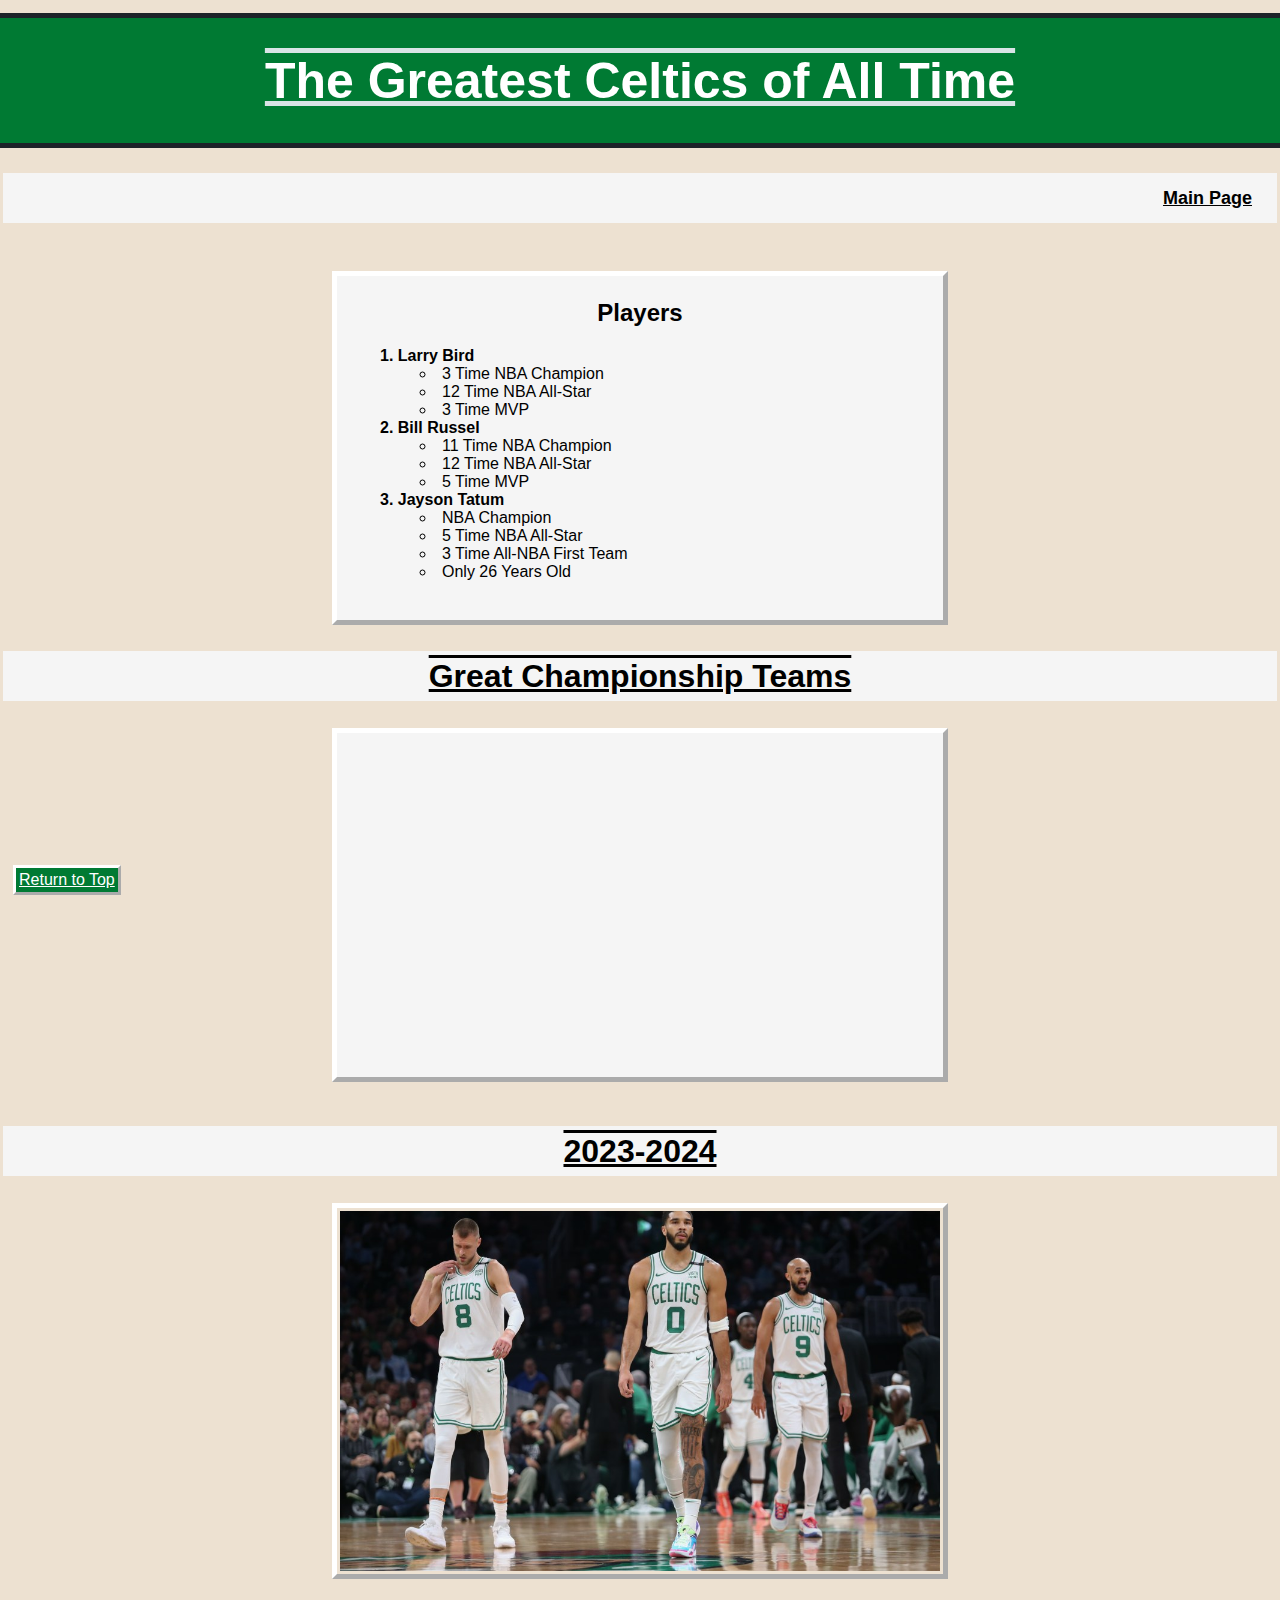
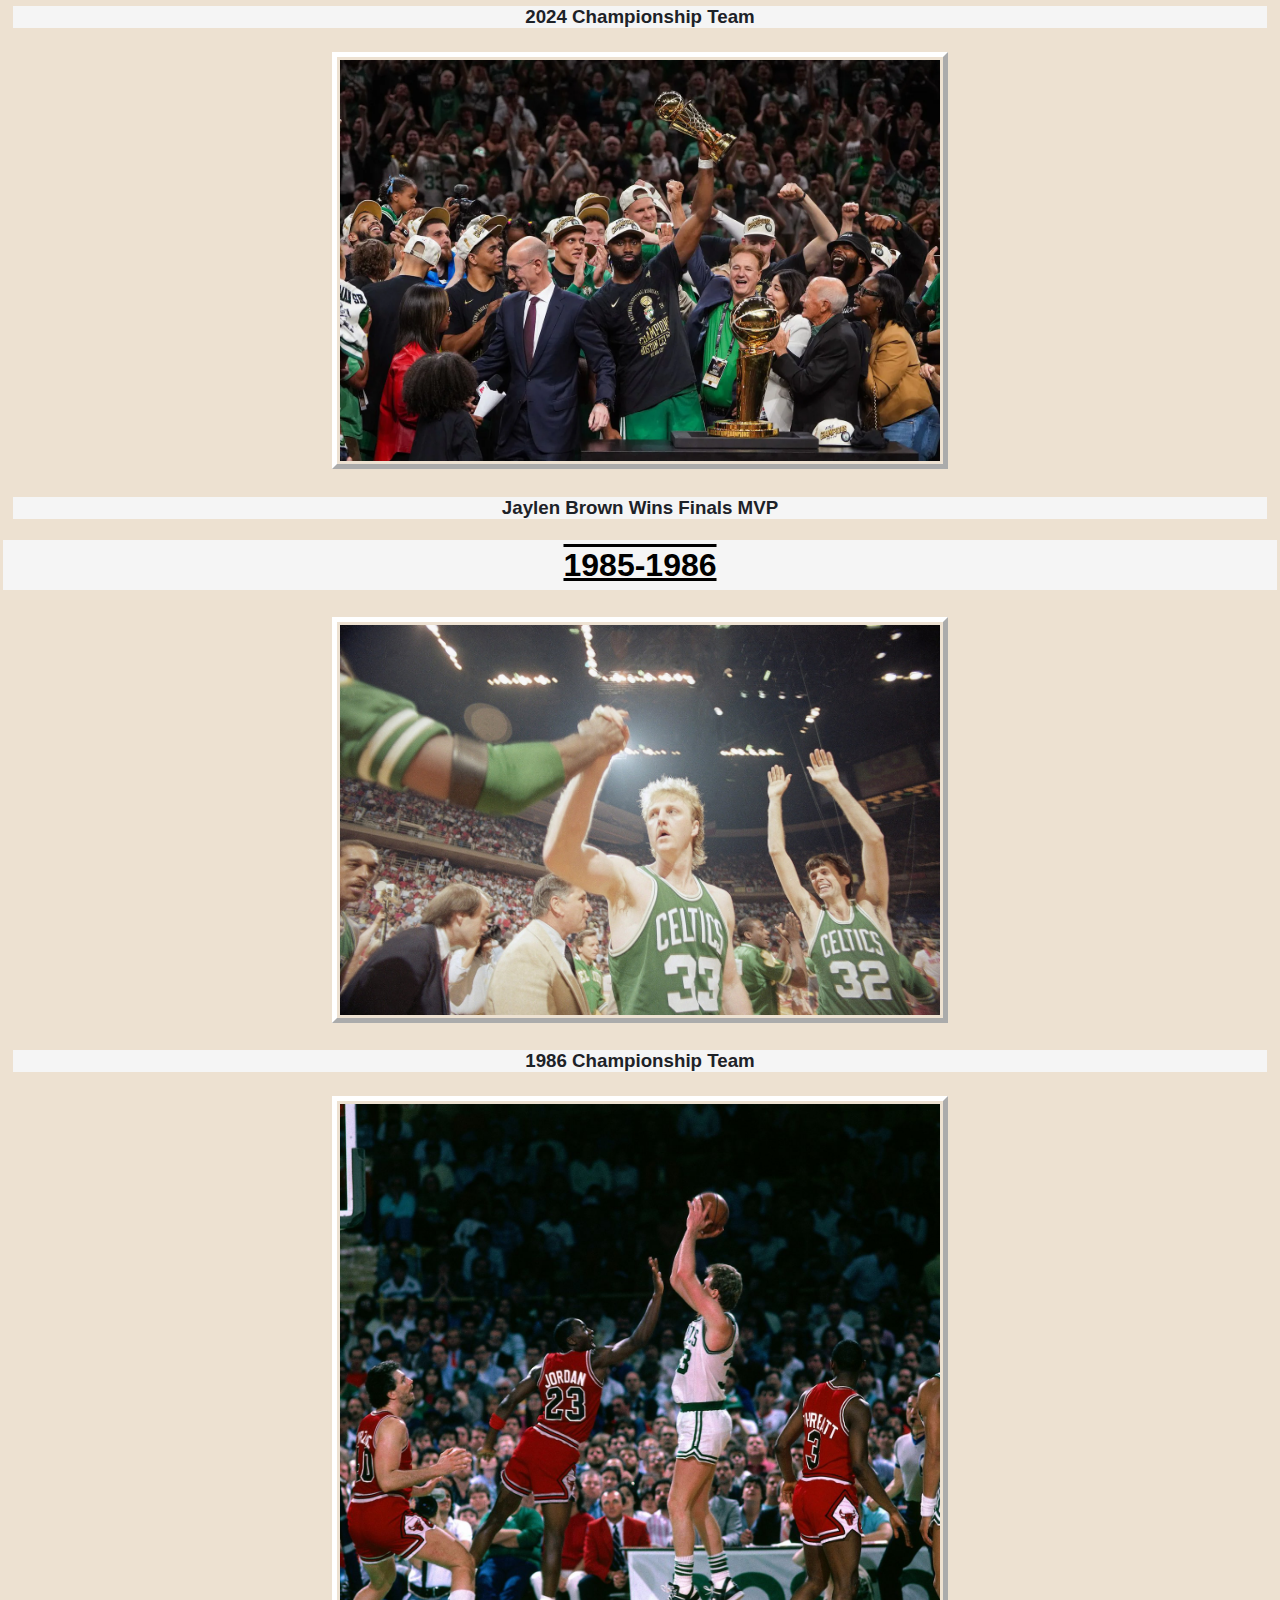
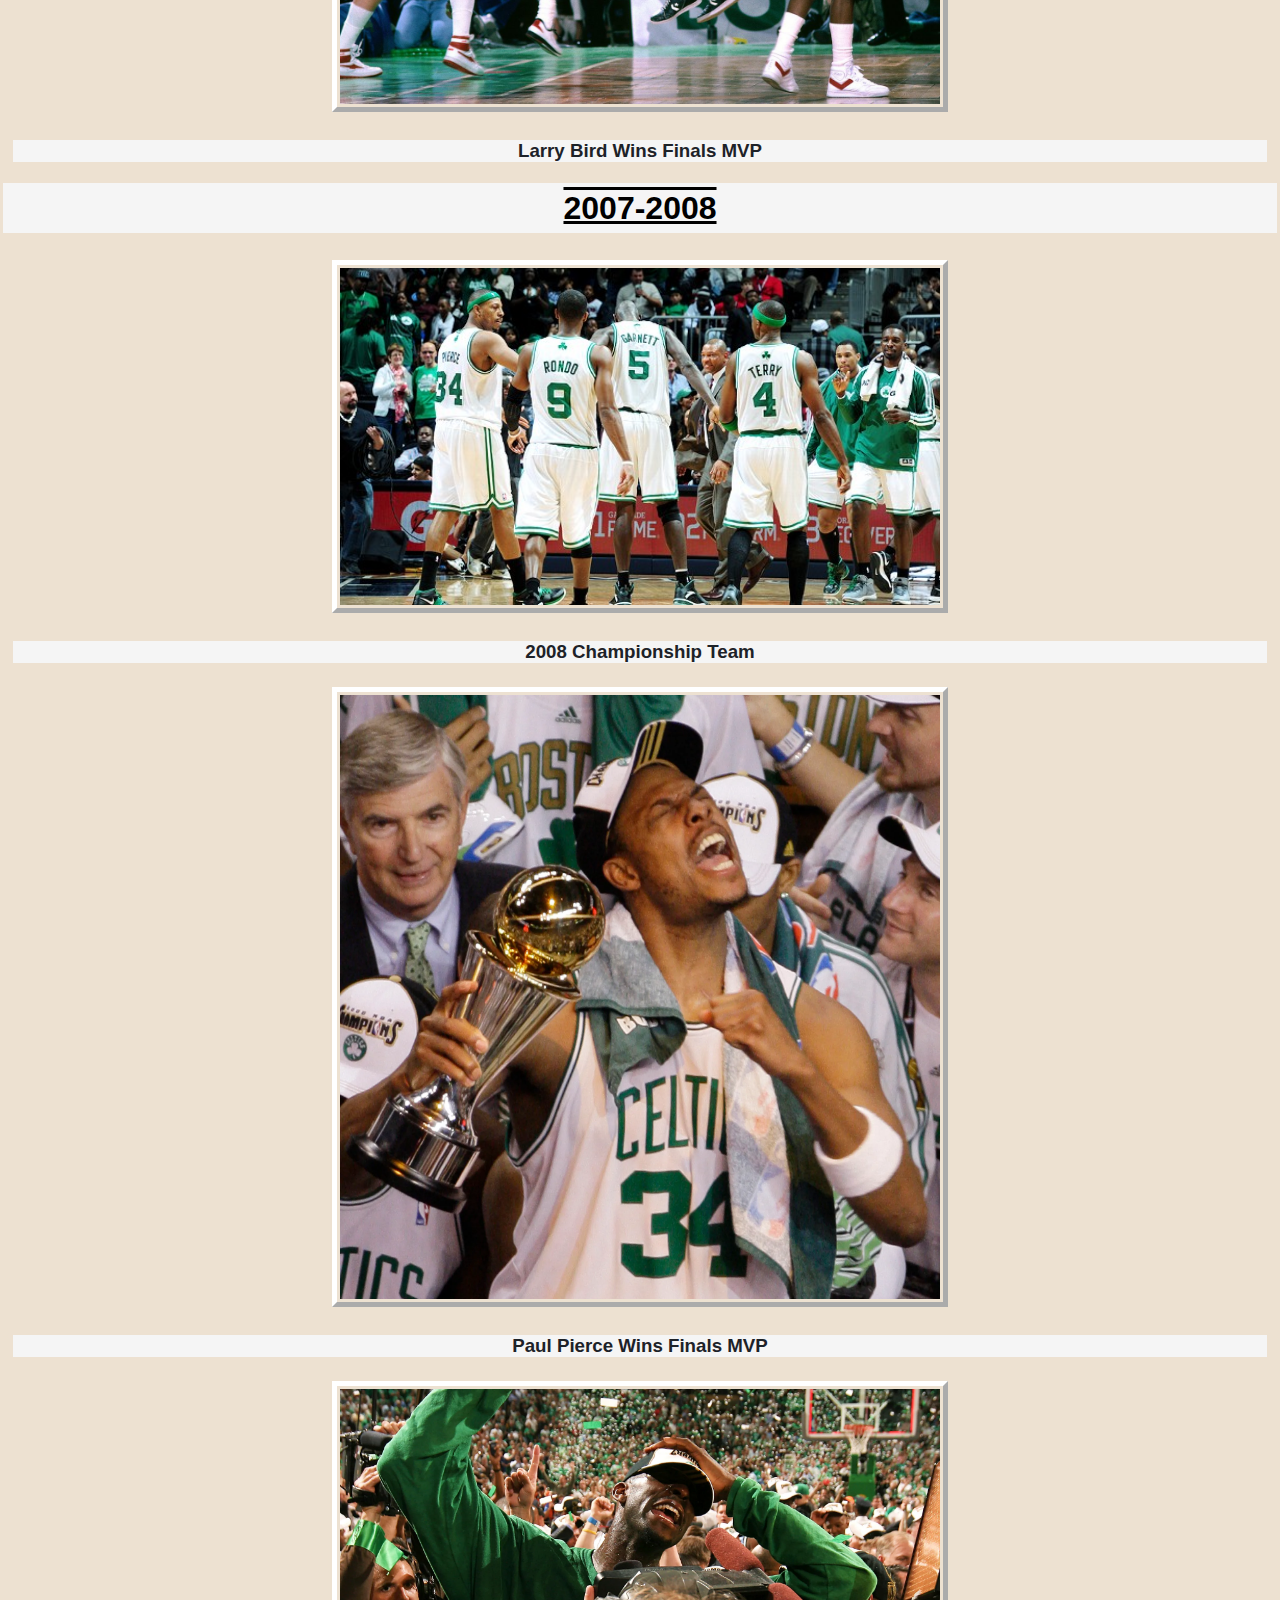
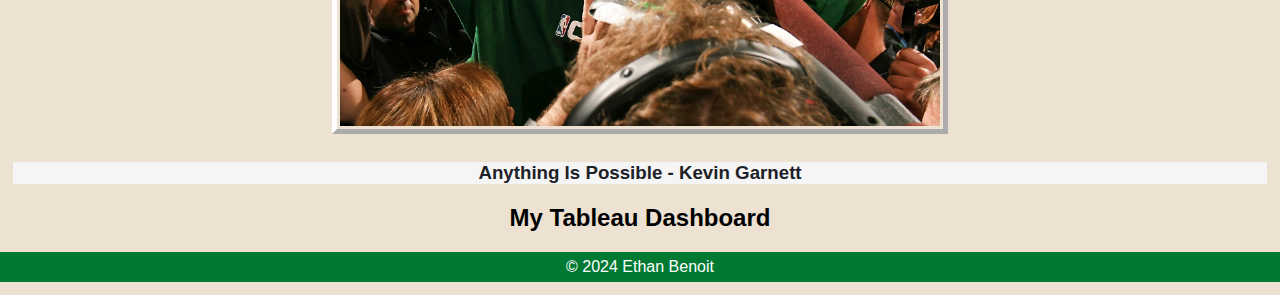
<file: celtics.html>
<!DOCTYPE html>
<html lang="en">
<head>
    <meta charset="UTF-8">
    <meta name="viewport" content="width=device-width, initial-scale=1.0">
    <title>Boston Celtics</title>
    <link rel = "stylesheet" type = "text/css" href="./styles.css">
</head>
<body>
    <div class = common  > 
        <h1 id = "top" class = header1 >The Greatest Celtics of All Time</h1>
        
    </div>
    <!--Navigation back to the professional-looking page-->
    <div class = break>
        <nav>
            <a href = "./index.html" class = blackText >Main Page</a>
        </nav>
    </div>
    <br>
    <!--unordered list in ordered list-->
    <div class = container>
        <h2>Players</h2>
        <ol>
            <li>Larry Bird</li>
                <ul>
                    <li>3 Time NBA Champion</li>
                    <li>12 Time NBA All-Star</li>
                    <li>3 Time MVP</li>
                </ul>
            <li>Bill Russel</li>
                <ul>
                    <li>11 Time NBA Champion</li>
                    <li>12 Time NBA All-Star</li>
                    <li>5 Time MVP</li>
                </ul>
            <li>Jayson Tatum</li>
                <ul>
                    <li>NBA Champion</li>
                    <li>5 Time NBA All-Star</li>
                    <li>3 Time All-NBA First Team</li> 
                    <li>Only 26 Years Old</li>
                </ul>
        </ol>
    </div>
    <br>
<!--an embedded youtube video CENTER-->
<div class = break>
    <h1 class = header2>Great Championship Teams</h1>
</div>
<div class = container style = "text-align: center;">
    <iframe width="560" height="315" src="https://www.youtube.com/embed/JBVEwMOzvGA?si=TJ99VcDpNjnK4Ulv" 
        title="YouTube video player" frameborder="0" allow="accelerometer; autoplay; clipboard-write; encrypted-media; gyroscope; picture-in-picture; web-share" 
        referrerpolicy="strict-origin-when-cross-origin" allowfullscreen>
    </iframe>
</div>
<br>
<br>
<!--at least one image-->
<div class = break>
    <h1 class = header2>2023-2024</h1>
</div>
<div>
    <img src = "2023-2024BostonCeltics.jpeg" alt = "2024 Championship Team" >
    <h3>2024 Championship Team</h3>
</div>
<div>
    <img src = "JaylenBrownFinalsMVP.webp" alt = "2024 Finals MVP Jaylen Brown" >
    <h3>Jaylen Brown Wins Finals MVP</h3>
</div>
<div class = break>
    <h1 class = header2>1985-1986</h1>
</div>
<div>
    <img src = "1985-1986BostonCeltics.jpeg" alt = "1986 Championship Team">
    <h3>1986 Championship Team</h3>
</div>
<div>
    <img src = "LarryBirdFinalsMVP.jpeg" alt = "1986 Finals MVP Larry Bird">
    <h3>Larry Bird Wins Finals MVP</h3>
</div>
<div class = "break">
    <h1 class = header2>2007-2008</h1>
</div>
<div>
    <img src= "2007-2008BostonCeltics.jpeg" alt = "2008 Championship Team" >
    <h3>2008 Championship Team</h3>
</div>
<div>
    <img src = "PaulPierceFinalsMVP.webp" alt = "2008 Finals MVP Paul Pierce">
    <h3>Paul Pierce Wins Finals MVP</h3>
</div>
<div>
    <img src = "KevinGarnettFInals.webp" alt = "Anything Is Possible - Kevin Garnett">
    <h3>Anything Is Possible - Kevin Garnett</h3>
</div> 

<!--Embedded Tableau-->
<h2>My Tableau Dashboard</h2>
    <div class='tableauPlaceholder' id='viz1718744566583' style='position: relative'>
        <noscript>
            <a href='#'><img alt=' ' src='https:&#47;&#47;public.tableau.com&#47;static&#47;images&#47;Wo&#47;WorldPopulationGrowthandDemographicChangesThroughoutTime1950to2021&#47;Dashboard&#47;1_rss.png' 
            style='border: none' />
        </a>
    </noscript><object class='tableauViz'  style='display:none;'>
        <param name='host_url' value='https%3A%2F%2Fpublic.tableau.com%2F' /> 
        <param name='embed_code_version' value='3' /> 
        <param name='site_root' value='' />
        <param name='name' value='WorldPopulationGrowthandDemographicChangesThroughoutTime1950to2021&#47;Dashboard' />
        <param name='tabs' value='yes' />
        <param name='toolbar' value='yes' />
        <param name='static_image' value='https:&#47;&#47;public.tableau.com&#47;static&#47;images&#47;Wo&#47;WorldPopulationGrowthandDemographicChangesThroughoutTime1950to2021&#47;Dashboard&#47;1.png' /> 
        <param name='animate_transition' value='yes' />
        <param name='display_static_image' value='yes' />
        <param name='display_spinner' value='yes' />
        <param name='display_overlay' value='yes' />
        <param name='display_count' value='yes' />
        <param name='language' value='en-US' />
    </object>
    </div>                
    <script type='text/javascript'>                    
        var divElement = document.getElementById('viz1718744566583');                    
        var vizElement = divElement.getElementsByTagName('object')[0];                    
        if ( divElement.offsetWidth > 800 ) { vizElement.style.width='100%';vizElement.style.height=(divElement.offsetWidth*0.75)+'px';} 
        else if ( divElement.offsetWidth > 500 ) { vizElement.style.width='100%';vizElement.style.height=(divElement.offsetWidth*0.75)+'px';} 
        else { vizElement.style.width='100%';vizElement.style.minHeight='1150px';vizElement.style.maxHeight=(divElement.offsetWidth*1.77)+'px';}                     
        var scriptElement = document.createElement('script');                    
        scriptElement.src = 'https://public.tableau.com/javascripts/api/viz_v1.js';                    
        vizElement.parentNode.insertBefore(scriptElement, vizElement);                
    </script>
                   

<div id = button>
    <a href = #top class = whiteText >Return to Top</a>
</div>   
<div class = footer>
    &copy; 2024 Ethan Benoit
</div>
</body>
</html>
</file>
<file: styles.css>
img{
    width: 600px;
    height: auto;
    border: 5px outset white;
    padding: 3px;
    margin: 5px;
}
body{
    background-color:#ede1d1;
    
    font-family: 'Gill Sans', 'Gill Sans MT', Calibri, 'Trebuchet MS', sans-serif;
    text-align: center;
    margin: 5 px;
    padding: 5px;
}
ol{
    text-align: left;
    list-style-position: inside;
    font-weight: bold;
}
ul{
    list-style-position:inside;
    font-weight: lighter;
}
.common{
    border-bottom: 5px solid rgb(29, 34, 40);
    border-top: 5px solid rgb(29, 34, 40);
    background-color:#007A33;
    color: white;
    margin: 0px -15px;
    
}
.header1{
    text-decoration: underline overline;
    text-decoration-color: #d9e4e6;
    font-size: 50px;
}
.header2{
    text-decoration: underline overline;
    text-decoration-color: black;
}
h3{
   color:rgb(29, 34, 40); 
   background-color: whitesmoke;
   margin: 0px - 25px;
}
.container{
    width: 600px;
    height: 338px;
    border: 5px outset white;
    padding: 3px;
    margin: 5px;
    display: inline-block;
    background-color: whitesmoke;
    
}
.break{
    background-color:whitesmoke;
    border-bottom:rgb(29, 34, 40);
    margin: 0px -10px;
    padding: 0px;
    line-height: 50px;
    
}
#button{
    background-color:#007A33;
    color: white;
    border: outset white;
    bottom: 5px;
    float: right;
    padding: 3px;
    position: fixed;
    
}
nav{
    color: black;
    text-align: right;
    margin: 25px;
    font-weight:bold;
    font-size: large;

}
.footer{
    background-color: #007A33;
    line-height: 30px;
    text-align:center;
    color: white;
    bottom: 0;
    left: 0px;
    right: 0px;
    margin: 0px -20px;
    
}
.blackText{
    color: black;
}
.whiteText{
    color: white;
}
</file>
